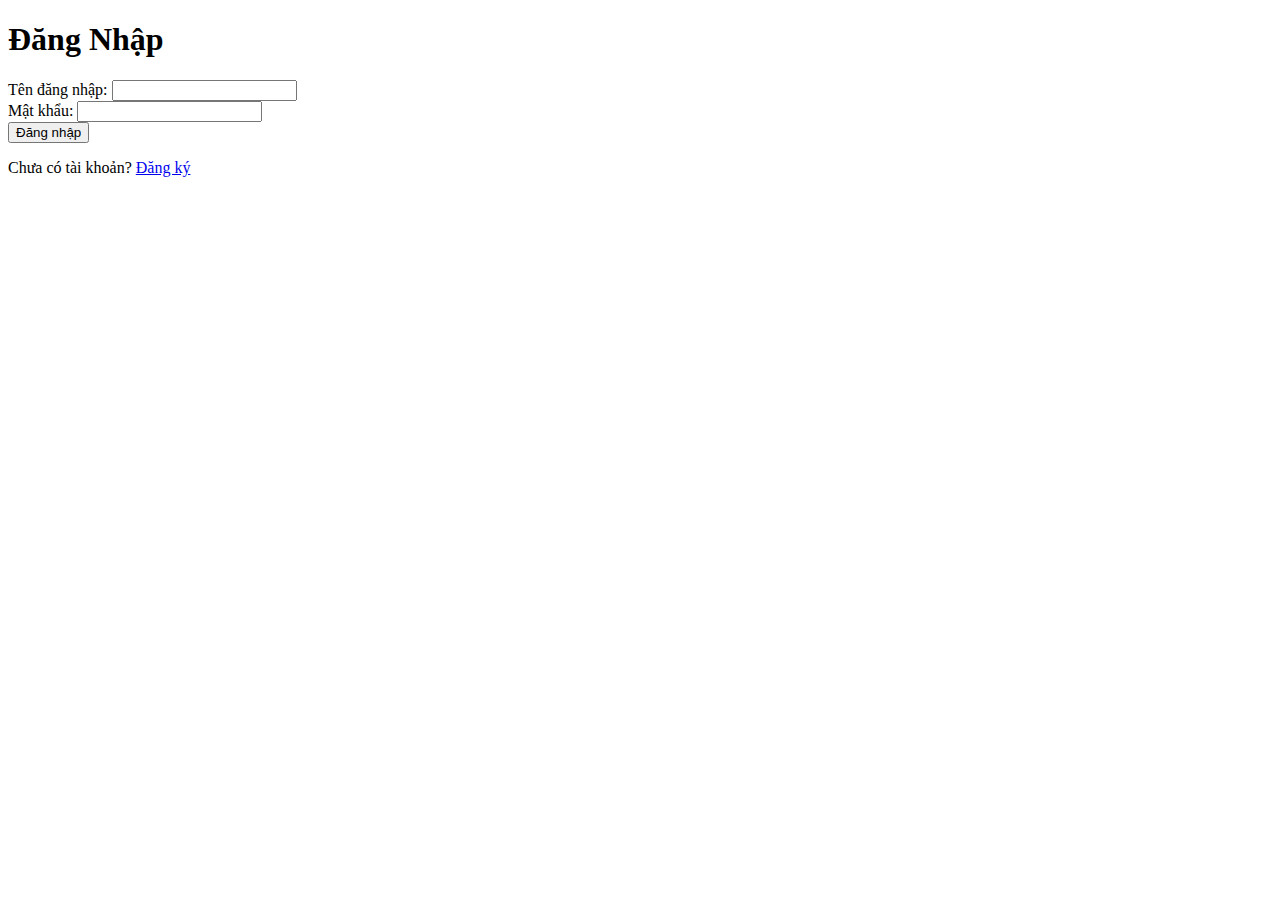
<file: hqtcsdl/templates/login.html>
<!DOCTYPE html>
<html lang="vi">
<head>
    <meta charset="UTF-8">
    <meta name="viewport" content="width=device-width, initial-scale=1.0">
    <title>Đăng Nhập</title>
</head>
<body>
    <h1>Đăng Nhập</h1>
    <form method="POST">
        <label for="username">Tên đăng nhập:</label>
        <input type="text" id="username" name="username" required><br>

        <label for="password">Mật khẩu:</label>
        <input type="password" id="password" name="password" required><br>

        <button type="submit">Đăng nhập</button>
    </form>
    <p>Chưa có tài khoản? <a href="#">Đăng ký</a></p>
</body>
</html>
</file>
